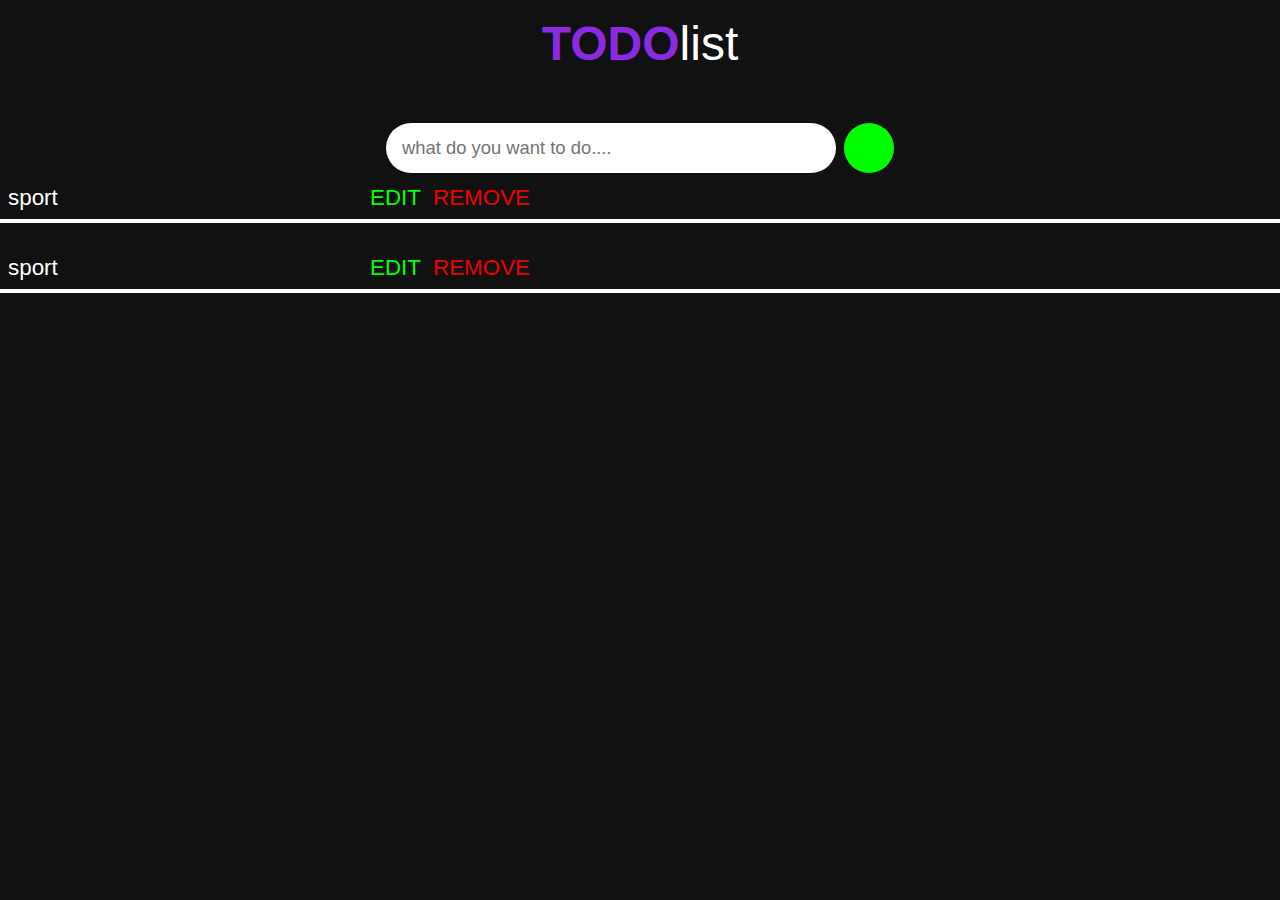
<file: index.html>
<!DOCTYPE html>
<html>
<head>
    <script src="main.js"></script>
     <!-- <link rel="stylesheet" href="path/to/font-awesome/css/font-awesome.min.css"> -->
     <!-- <script src="https://kit.fontawesome.com/a81368914c.js"></script> -->
     <title>TODO list</title>
     <link rel="stylesheet" type="text/css" href="style.css">
     <!-- <link href= "https://fonts.google.com/specimen/Hind+Siliguri?preview.size=30&query=hind"> -->
   

</head>
<body>
     <h1><spam class="styling">TODO</spam>list</h1>
     <div class="input_div">
         <input class="input" type="text" placeholder="what do you want to do....">
         <button class="addbutton"><i class="fas fa-plus"></i></button>
     </div>
     <div class="container">

         <div class="item">
             <input type="text" class="item_input" value="sport" disabled>
             <button class="editbutton">EDIT</button>
             <button class="removebutton">REMOVE</button>
         </div>
    
         <div class="item">
            <input type="text" class="item_input" value="sport"disabled>
            <button class="editbutton">EDIT</button>
            <button class="removebutton">REMOVE</button>
        </div>
     </div>
         <script type="text/javascript" src="main.js"></script>
     


</body>

</html>
</file>
<file: style.css>
*{
 padding:0;
 margin:0;
 box-sizing: border-box;

}

body{
     height: 100%;
     background-color: #111; 
}

h1{
   font-size: 3rem;
   font-weight: 50;
   margin:1rem 0 3rem;
   text-align: center;
   color: #fff;
   font-family:'Hind', sans-serif;
}

.styling{
    font-weight: 800;
    color: blueviolet;
}

.input_div{
    display: flex;
    justify-content: center;
    align-items: center;
    text-align: center;
}

.input_div .input{
    padding: 0.5rem 1rem;
    height: 50px;
    outline: chartreuse;
    border: none;
    background-color: #fff;
    width: 450px;
    font-size: 1.15rem;
    margin: 0.25rem;
    border-radius: 25px;
}

.addbutton{
    height: 50px;
    width: 50px;
    border-radius: 25px;
    outline: none;
    border: none;
    background-color: #fff;
    background-color: lime;
     margin: 0.25rem;
    cursor: pointer;
}

.addbutton:hover{
    opacity: 0.7;
}

.cantainer{
    display: flex;
    flex-direction: column;
    justify-content: center;
    align-items: center;
    text-align: center;
    margin-top: 2rem;
}

.item{
    padding:0.5rem ;
    margin-bottom:1.5rem ;
    border-bottom: 4px solid #fff;

}

.item_input{
    background:none;
    outline: none;
    color: #fff;
    border: none;
    width : 350px;
    font-size:1.4rem;
}

.editbutton{
    font-size: 1.4rem;
    margin:0 0.5rem;
    font-family:'hind', sans-serif;
    background: none;
    outline: none;
    color: lime;
    border: none;
    cursor:pointer;
}

.removebutton{
    font-size: 1.4rem;
    font-family: 'hind', sans-serif;
    background:none ;
    outline: none;
    color: rgb(238, 0, 0);
    border: none;
    cursor: pointer;
}
</file>
